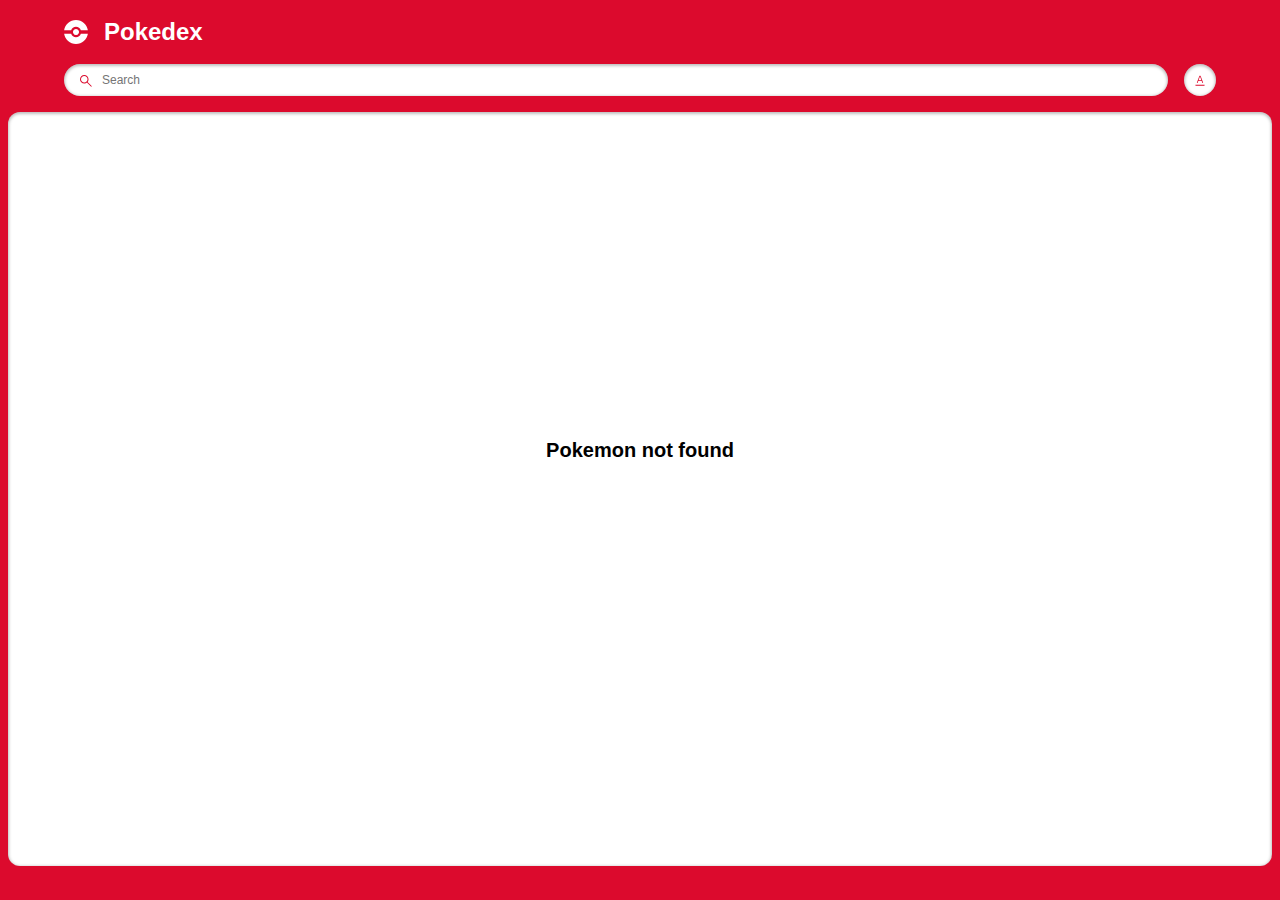
<file: index.html>
<!DOCTYPE html>
<html lang="en">
<head>
    <meta charset="UTF-8">
    <meta name="viewport" content="width=device-width, initial-scale=1.0">
    <title>Pokedex</title>
    <link rel="stylesheet" href="style.css">
    <script src="./pokemon.js" defer></script>
    <script src="./search.js" defer></script>
</head>
<body>
    <main class="main">
        <header class="header home">
            <div class="container">
                <div class="logo-wrapper">
                    <img src="./assets/pokeball.svg" alt="pokeball" />
                    <h1>Pokedex</h1>
                </div>
                <div class="search-wrapper">
                    <div class="search-wrap">
                        <img src="./assets/search.svg" alt="search icon" class="search-icon" />
                        <input type="text" class="search-input body3-fonts" placeholder="Search" id="search-input"/>
                        <img src="./assets/cross.svg" alt="cross icon" class="search-close-icon" id="search-close-icon" />
                    </div>
                    <div class="sort-wrapper">
                        <div class="sort-wrap">
                            <img src="./assets/sorting.svg" alt="sorting" class="sort-icon" id="sort-icon" />
                        </div>
                        <div class="filter-wrapper">
                            <p class="body2-fonts">Sort by:</p>
                            <div class="filter-wrap">
                                <div>
                                    <input type="radio" id="number" name="filters" value="number" checked /><label for="number" class="body3-fonts">Number</label>
                                </div>
                                <div>
                                    <input type="radio" id="name" name="filters" value="name" /><label for="name" class="body3-fonts">Name</label>
                                </div>
                            </div>
                        </div>
                    </div>
                </div>
            </div>
        </header>
        <section class="pokemon-list">
            <div class="container">
                <div class="list-wrapper"></div>
            </div>
            <div id="not-found-message">Pokemon not found</div>
        </section>
    </main>
</body>
</html>
</file>
<file: style.css>
:root {
  --identity-primary: #dc0a2d;

  --grayscale-dark: #212121;
  --grayscale-medium: #666666;
  --grayscale-light: #e0e0e0;
  --grayscale-background: #efefef;
  --grayscale-white: #ffffff;

  --headline-font-size: 24px;
  --body1-font-size: 14px;
  --body2-font-size: 13px;
  --body3-font-size: 12px;
  --subtitle1-font-size: 14px;
  --subtitle2-font-size: 12px;
  --subtitle3-font-size: 10px;
  --caption-font-size: 15px;

  --headline-line-height: 32px;
  --common-line-height: 16px;
  --caption-line-height: 12px;

  --font-weight-regular: 400;
  --font-weight-bold: 700;

  --drop-shadow: 0px 1px 3px 1px rgba(0, 0, 0, 0.2);
  --drop-shadow-hover: 0px 3px 12px 3px rgba(0, 0, 0, 0.2);
  --drop-shadow-inner: 0px 1px 3px 1px rgba(0, 0, 0, 0.25) inset;
}

h2,
h3,
h4,
.body1-fonts,
.body2-fonts,
.body3-fonts {
  line-height: var(--common-line-height);
}

h1 {
  font-size: var(--headline-font-size);
  line-height: var(--headline-line-height);
}

h2 {
  font-size: var(--subtitle1-font-size);
}

h3 {
  font-size: var(--subtitle2-font-size);
}

h4 {
  font-size: var(--subtitle3-font-size);
}

.body1-fonts {
  font-size: var(--body1-font-size);
}

.body2-fonts {
  font-size: var(--body2-font-size);
}

.body3-fonts {
  font-size: var(--body3-font-size);
}

.caption-fonts {
  font-size: var(--caption-font-size);
  line-height: var(--caption-line-height);
}

input:focus-visible {
  outline: 0;
}

.featured-img a.arrow.hidden {
  display: none;
}

body {
  margin: 0;
  height: 100vh;
  width: 100vw;
  box-sizing: border-box;
  font-family: "Poppins", sans-serif;
}

.main {
  margin: 0;
  padding: 0;
  background-color: var(--identity-primary);
  height: 100vh;
  width: 100vw;
  display: flex;
  flex-direction: column;
  align-items: center;
  gap: 1rem;
}

.header.home {
  width: 90%;
}

.container {
  width: 100%;
  margin: 0;
}

.logo-wrapper {
  display: flex;
  align-items: center;
}

.logo-wrapper > h1 {
  color: var(--grayscale-white);
}

.logo-wrapper > img {
  margin-right: 16px;
}

.search-wrapper,
.search-wrap {
  display: flex;
  align-items: center;
  width: 100%;
  gap: 16px;
}

.search-wrap {
  position: relative;
  background-color: var(--grayscale-white);
  border-radius: 16px;
  box-shadow: var(--drop-shadow-inner);
  height: 32px;
  gap: 8px;
}

.search-icon {
  margin-left: 16px;
}

.search-wrap svg path {
  fill: var(--identity-primary);
}

.search-wrap > input {
  width: 60%;
  border: none;
}

.sort-wrapper {
  position: relative;
}

.sort-wrap {
  background-color: var(--grayscale-white);
  border-radius: 100%;
  min-width: 2rem;
  min-height: 2rem;
  box-shadow: var(--drop-shadow-inner);
  display: flex;
  align-items: center;
  justify-content: center;
  position: relative;
}

.search-close-icon {
  position: absolute;
  right: 1rem;
  display: none;
  cursor: pointer;
}

.search-close-icon-visible {
  display: block;
}

.filter-wrapper {
  position: absolute;
  background: var(--identity-primary);
  border: 4px solid var(--identity-primary);
  border-top: 0;
  border-radius: 12px;
  padding: 0px 4px 4px 4px;
  right: 0px;
  box-shadow: var(--drop-shadow-hover);
  min-width: 113px;
  top: 40px;
  display: none;
  z-index: 5000;
}

.filter-wrapper-open {
  display: block;
}

.filter-wrapper-overlay .main::before {
  background-color: rgba(0, 0, 0, 0.4);
  width: 100%;
  height: 100%;
  position: absolute;
  left: 0;
  right: 0;
  top: 0;
  bottom: 0;
  z-index: 2;
}

.filter-wrapper > .body2-fonts {
  color: var(--grayscale-white);
  font-weight: var(--font-weight-bold);
  padding: 16px 20px;
}

.filter-wrap {
  background-color: var(--grayscale-white);
  box-shadow: var(--drop-shadow-inner);
  padding: 16px 20px;
  border-radius: 8px;
}

.filter-wrap > div {
  display: flex;
  align-items: center;
  gap: 8px;
  margin-bottom: 16px;
}

.filter-wrap > div:last-child {
  margin-bottom: 0px;
}

.filter-wrap input {
  accent-color: var(--identity-primary);
}

.pokemon-list {
  background-color: var(--grayscale-white);
  box-shadow: var(--drop-shadow-inner);
  border-radius: 0.75rem;
  min-height: calc(85.5% - 1rem);
  width: calc(100% - 1rem);
  max-height: 100px;
  overflow-y: auto;
}

.list-wrapper {
  margin: 1rem 0;
  display: flex;
  align-items: center;
  justify-content: center;
  flex-wrap: wrap;
  gap: 0.75rem;
}

.list-item {
  border-radius: 8px;
  box-shadow: var(--drop-shadow);
  background-color: var(--grayscale-white);
  width: 8.85rem;
  height: 8.85rem;
  text-align: center;
  text-decoration: none;
  cursor: pointer;
}

.list-item .number-wrap {
  min-height: 16px;
  text-align: right;
  padding: 0 8px;
  color: var(--grayscale-medium);
}

.list-item .name-wrap {
  border-radius: 7px;
  background-color: var(--grayscale-background);
  padding: 24px 8px 4px 8px;
  color: var(--grayscale-dark);
  margin-top: -18px;
}

.list-item .img-wrap {
  width: 72px;
  height: 72px;
  margin: auto;
}

.list-item .img-wrap img {
  width: 100%;
  height: 100%;
}

/* detail page */

.detail-main .header {
  padding: 20px 20px 24px 20px;
  position: relative;
  z-index: 2;
}

.detail-main .header-wrapper {
  display: flex;
  align-items: center;
  justify-content: space-between;
  column-gap: 15px;
}

.detail-main .header-wrap {
  display: flex;
  align-items: center;
  column-gap: 8px;
}

.detail-main .back-btn-wrap {
  max-height: 32px;
}

.detail-main .back-btn-wrap path,
.detail-main .header-wrapper p,
.detail-main .header-wrapper h1 {
  fill: var(--grayscale-white);
  color: var(--grayscale-white);
}

.detail-main .pokemon-id-wrap p {
  font-weight: var(--font-weight-bold);
}

.detail-img-wrapper {
  width: 200px;
  height: 200px;
  margin: auto;
  position: relative;
  z-index: 3;
}

.detail-img-wrapper img {
  width: 100%;
  height: 100%;
}

.detail-card-detail-wrapper {
  border-radius: 8px;
  background-color: var(--grayscale-white);
  box-shadow: var(--drop-shadow-inner);
  padding: 56px 20px 20px 20px;
  margin-top: -50px;
  display: flex;
  flex-direction: column;
  position: relative;
  z-index: 2;
}

.power-wrapper {
  display: flex;
  justify-content: center;
  align-items: center;
  flex-wrap: wrap;
  gap: 16px;
}

.power-wrapper > p {
  border-radius: 10px;
  padding: 2px 8px;
  font-weight: var(--font-weight-bold);
  color: var(--grayscale-white);
  text-transform: capitalize;
  background-color: #74cb48;
}

.pokemon-detail.move p {
  text-transform: capitalize;
  word-break: break-all;
}

.list-item .name-wrap p {
  text-transform: capitalize;
}

.detail-card-detail-wrapper .about-text {
  font-weight: var(--font-weight-bold);
  text-align: center;
}

.pokemon-detail-wrapper {
  display: flex;
  align-items: flex-end;
}

.pokemon-detail-wrapper .pokemon-detail-wrap {
  flex: 1;
  text-align: center;
  position: relative;
}

.pokemon-detail-wrap:before {
  content: "";
  background-color: var(--grayscale-light);
  width: 1px;
  height: 100%;
  position: absolute;
  right: 0;
  top: 0;
  bottom: 0;
  margin: auto;
}

.pokemon-detail-wrap:last-child::before {
  display: none;
}

.pokemon-detail {
  display: flex;
  justify-content: center;
  align-items: center;
  padding: 8px 20px;
  gap: 8px;
}

.pokemon-detail-wrapper {
  min-height: 76px;
}

.pokemon-detail.move {
  flex-direction: column;
  gap: 0;
  align-items: center;
  padding: 8px 5px;
}

.pokemon-detail-wrap > .caption-fonts {
  color: var(--grayscale-medium);
}

.pokemon-detail-wrap .straighten {
  transform: rotate(90deg);
}

.detail-card-detail-wrapper .pokemon-description {
  color: var(--grayscale-dark);
  text-align: center;
}

.stats-wrap {
  display: flex;
  align-items: center;
}

.stats-wrap p {
  color: var(--grayscale-dark);
  margin-right: 8px;
  min-width: 19px;
}

.stats-wrap p.stats {
  text-align: right;
  padding-right: 8px;
  min-width: 35px;
  border-right: 2px solid var(--grayscale-light);
  font-weight: var(--font-weight-bold);
}

.stats-wrap .progress-bar {
  flex: 1;
  border-radius: 4px;
  height: 10px;
}

.stats-wrap .progress-bar::-webkit-progress-bar {
  border-radius: 4px;
}

.stats-wrap .progress-bar::-webkit-progress-value {
  border-radius: 4px;
  background-color: #02d653; /* Verde claro */
}

.detail-bg {
  position: absolute;
  z-index: 1;
  right: 8px;
  top: 8px;
  opacity: 0.3;
}

.detail-bg path {
  fill: var(--grayscale-white);
}

div#not-found-message {
  display: none;
  position: absolute;
  left: 50%;
  top: 50%;
  transform: translate(-50%, -50%);
  font-size: 20px;
  font-weight: 600;
}

.arrow img {
  -webkit-filter: brightness(0) grayscale(1) invert(1);
  filter: brightness(0) grayscale(1) invert(1);
  width: 28px;
}

.featured-img {
  position: relative;
}

.featured-img a.arrow {
  display: inline-block;
  position: absolute;
  top: 50%;
  transform: translateY(-50%);
  z-index: 999;
}

.featured-img a.arrow.left-arrow {
  left: -2rem;
}

.featured-img a.arrow.right-arrow {
  right: -2rem;
}

.detail-main main {
  height: max-content;
  border-color: transparent;
  background-color: transparent;
}
</file>
